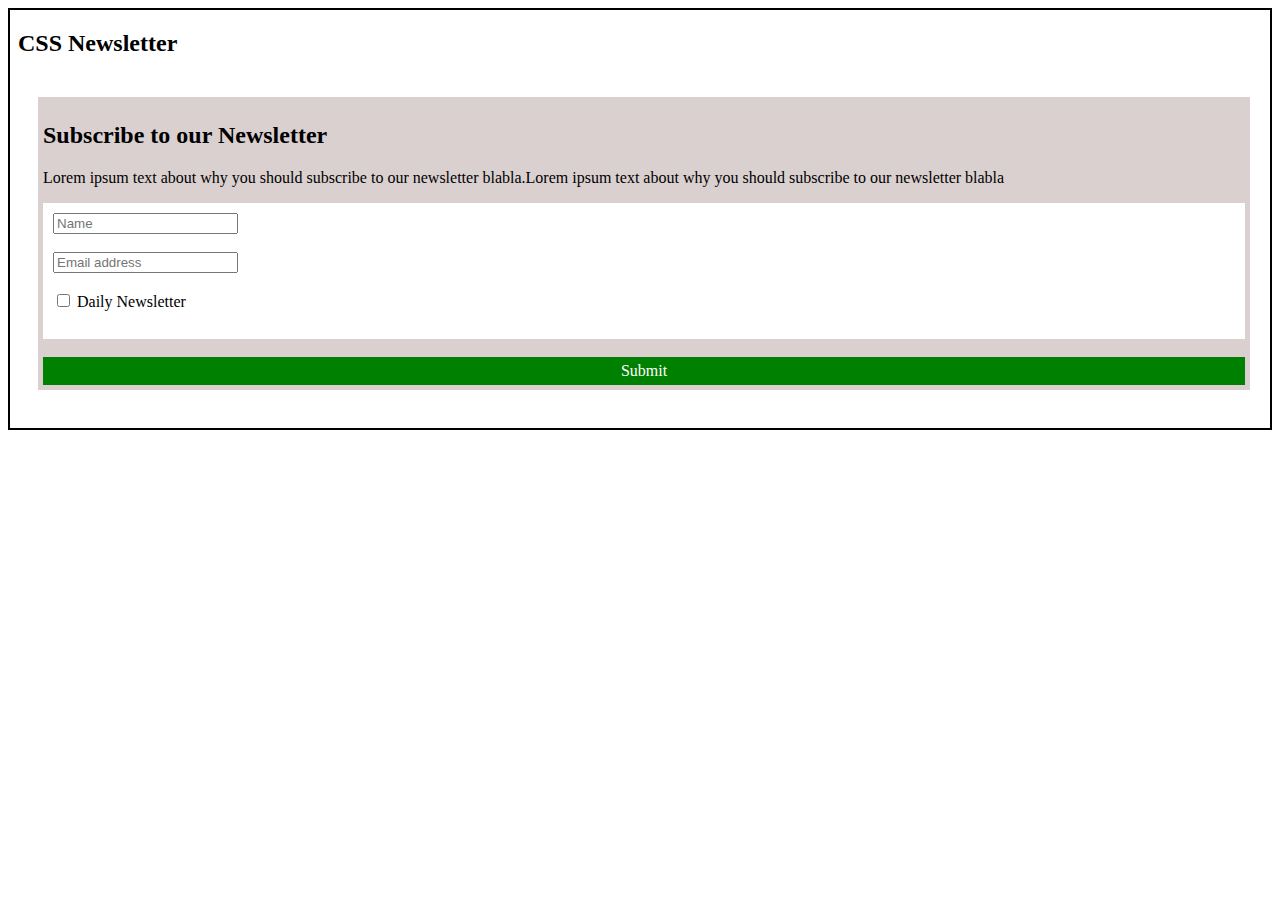
<file: index.html>
<!DOCTYPE html>
<html lang="en">
<head>
    <meta charset="UTF-8">
    <meta name="viewport" content="width=device-width, initial-scale=1.0">
    <title>subscription page</title>
    <link rel="stylesheet" href="style.css">
</head>
<body class="b">
    <H2>CSS Newsletter</H2>
    <div class="e">
    <div class="d">
        <H2><b>Subscribe to our Newsletter</b></H2>
<p>Lorem ipsum text about why you should subscribe to our newsletter blabla.Lorem ipsum text about why you should subscribe to our newsletter blabla</p>
<form class="f">
    <label for="fname"></label>
    <input type="text" placeholder="Name"><br><br>
    <label for="email"></label>
    <input type="text"  placeholder="Email address"><br><br>
 
  <input type="checkbox" >
  <label> Daily Newsletter</label><br><br>
</form>
<br>
<div class="a"><center>Submit</center></div>
</div>
</div>
<br></body>
</html>
</file>
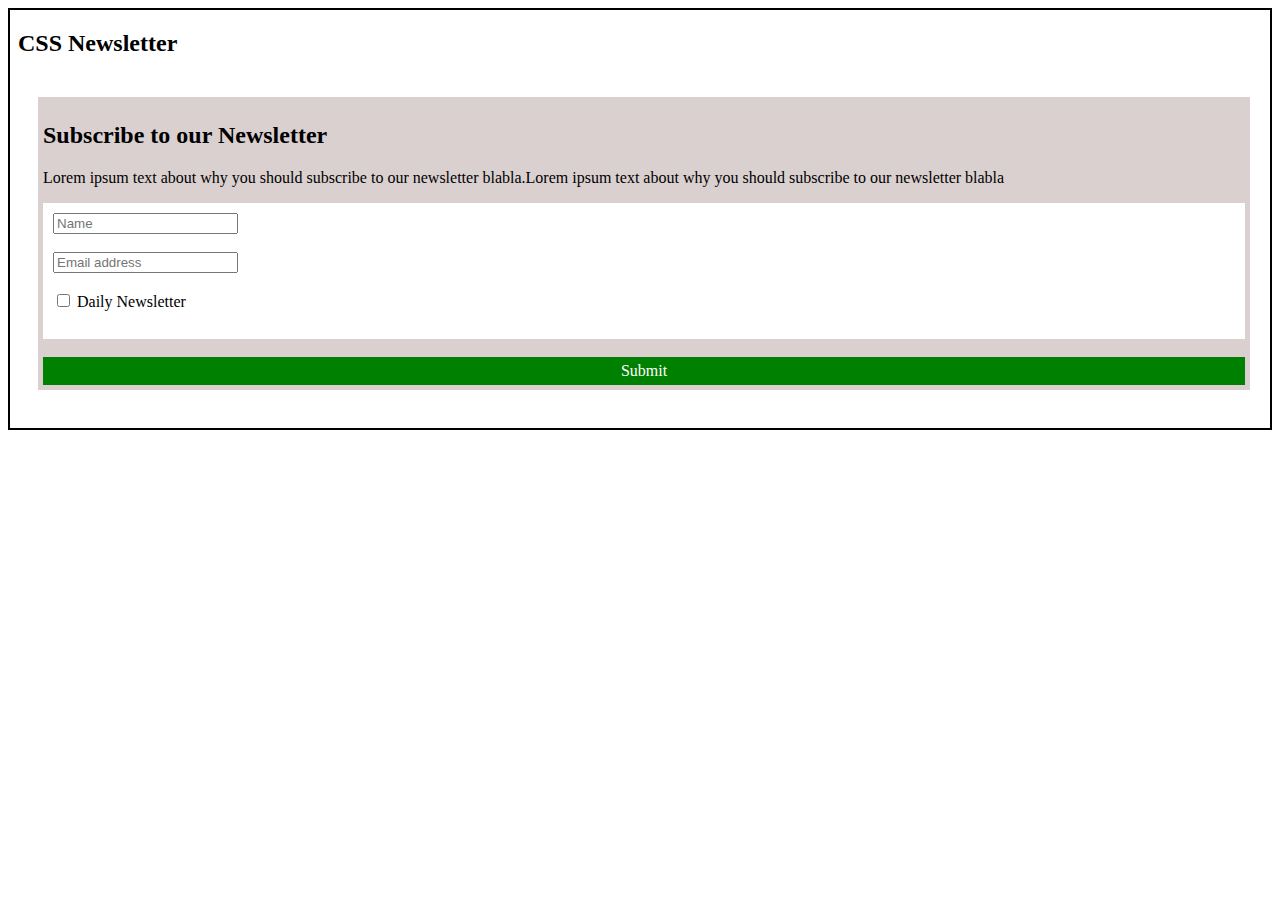
<file: task6.1.html>
<!DOCTYPE html>
<html lang="en">
<head>
    <meta charset="UTF-8">
    <meta name="viewport" content="width=device-width, initial-scale=1.0">
    <title>subscription page</title>
    <link rel="stylesheet" href="task6.1.css">
</head>
<body class="b">
    <H2>CSS Newsletter</H2>
    <div class="e">
    <div class="d">
        <H2><b>Subscribe to our Newsletter</b></H2>
<p>Lorem ipsum text about why you should subscribe to our newsletter blabla.Lorem ipsum text about why you should subscribe to our newsletter blabla</p>
<form class="f">
    <label for="fname"></label>
    <input type="text" placeholder="Name"><br><br>
    <label for="email"></label>
    <input type="text"  placeholder="Email address"><br><br>
 
  <input type="checkbox" >
  <label> Daily Newsletter</label><br><br>
</form>
<br>
<div class="a"><center>Submit</center></div>
</div>
</div>
<br></body>
</html>
</file>
<file: style.css>
.d{
    background-color: rgb(218, 208, 208);
    margin:auto;
    padding:5px;
 

}
.a{
    background-color:green;
    color:white;
    padding:5px;
}
.b{
    border:2px solid black;
    padding-left:8px;
}
.e{
   
    padding:20px;
}
.f{
   background-color: white;
   padding:10px;
}
</file>
<file: task6.1.css>
.d{
    background-color: rgb(218, 208, 208);
    margin:auto;
    padding:5px;
 

}
.a{
    background-color:green;
    color:white;
    padding:5px;
}
.b{
    border:2px solid black;
    padding-left:8px;
}
.e{
   
    padding:20px;
}
.f{
   background-color: white;
   padding:10px;
}
</file>
